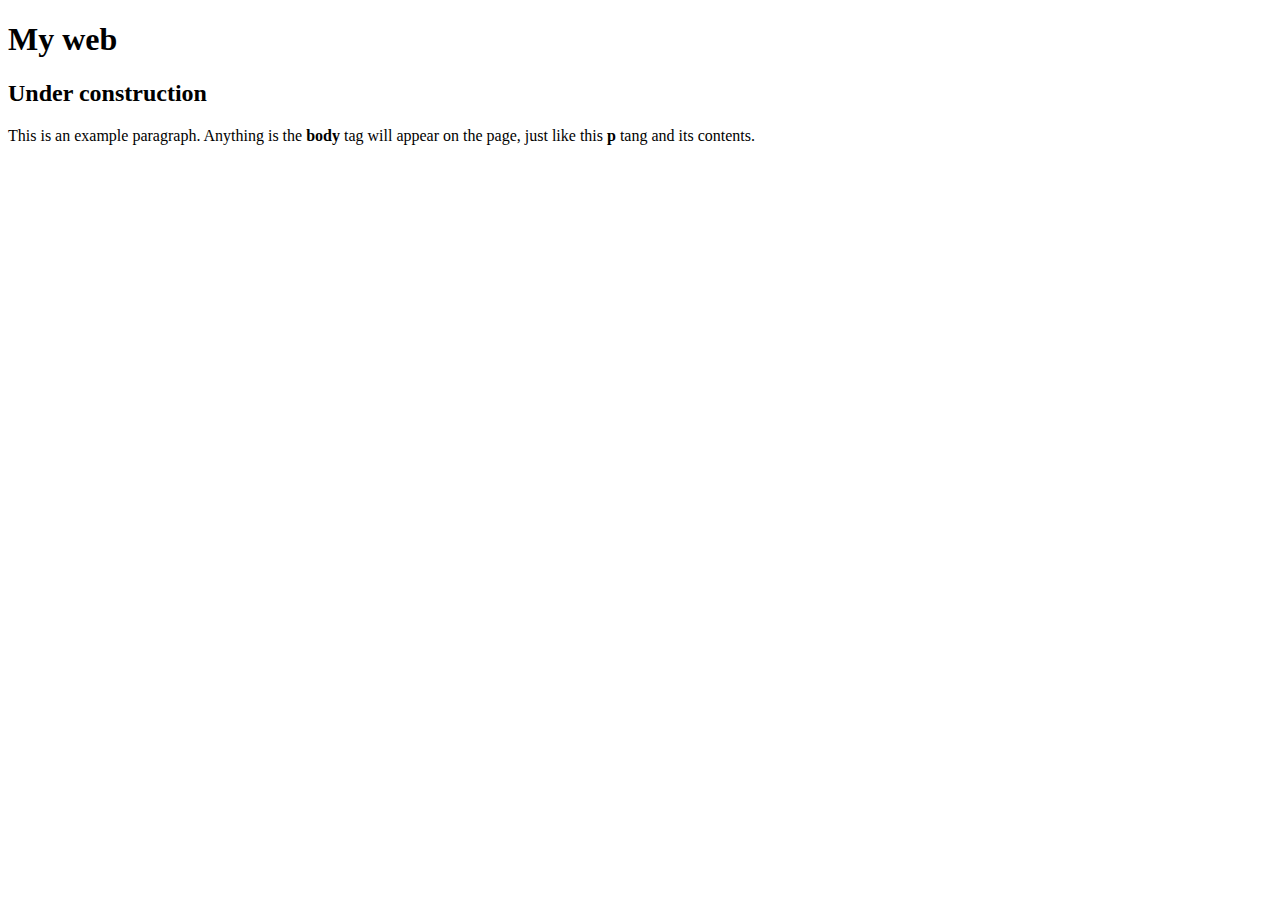
<file: index.html>
<!doctype html>
<html lang="en">
  <head>
    <meta charset="utf-8" />
    <title>This is the title of the webpage!</title>
  </head>
  <body>
    <h1> My web </h1>
    <h2> Under construction </h2>
    <p> This is an example paragraph. Anything is the <strong>body</strong> tag will appear on the page, just like this <strong>p</strong> tang and its contents.</p>
</file>
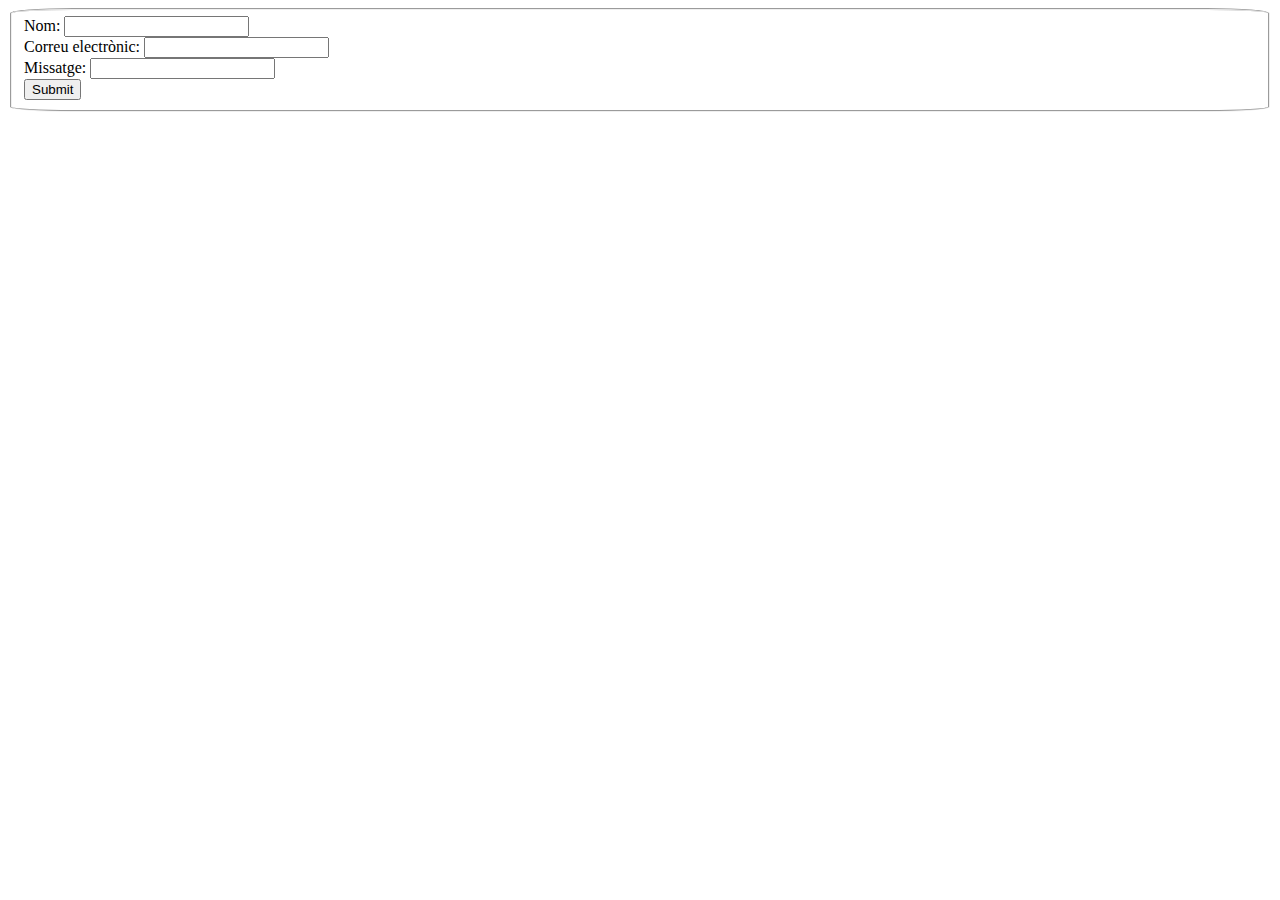
<file: e2/e2.html>
<!doctype html>
<html>
<head>
    <meta charset="UTF-8">
    <meta http-equiv="X-UA-Compatible" content="IE=edge">
    <meta name="viewport" content="width=device-width, initial-scale=1.0">
    <title>Grid Layout</title>
    <link rel="stylesheet" href="e2.css" type="text/css">
</head>
<body>
<fieldset>
    <div>
        <label for="Nom">Nom:</label>
        <input type="Nom" id="Nom" name="Nom">
    </div>
    <div>
        <label for="Correu electrònic">Correu electrònic:</label>
        <input type="Correu" id="Correu" name="Correu electrònic">
    </div>
    <div>
        <label for="Missatge:">Missatge:</label>
        <input type="Missatge" id="Missatge" name="Missatge">
    </div>
    <div>
        <input type="Submit" value="Submit">
    </div>
</fieldset>
</body>
</html>
</file>
<file: e2/e2.css>
fieldset{
    border-radius: 5%;
}
</file>
